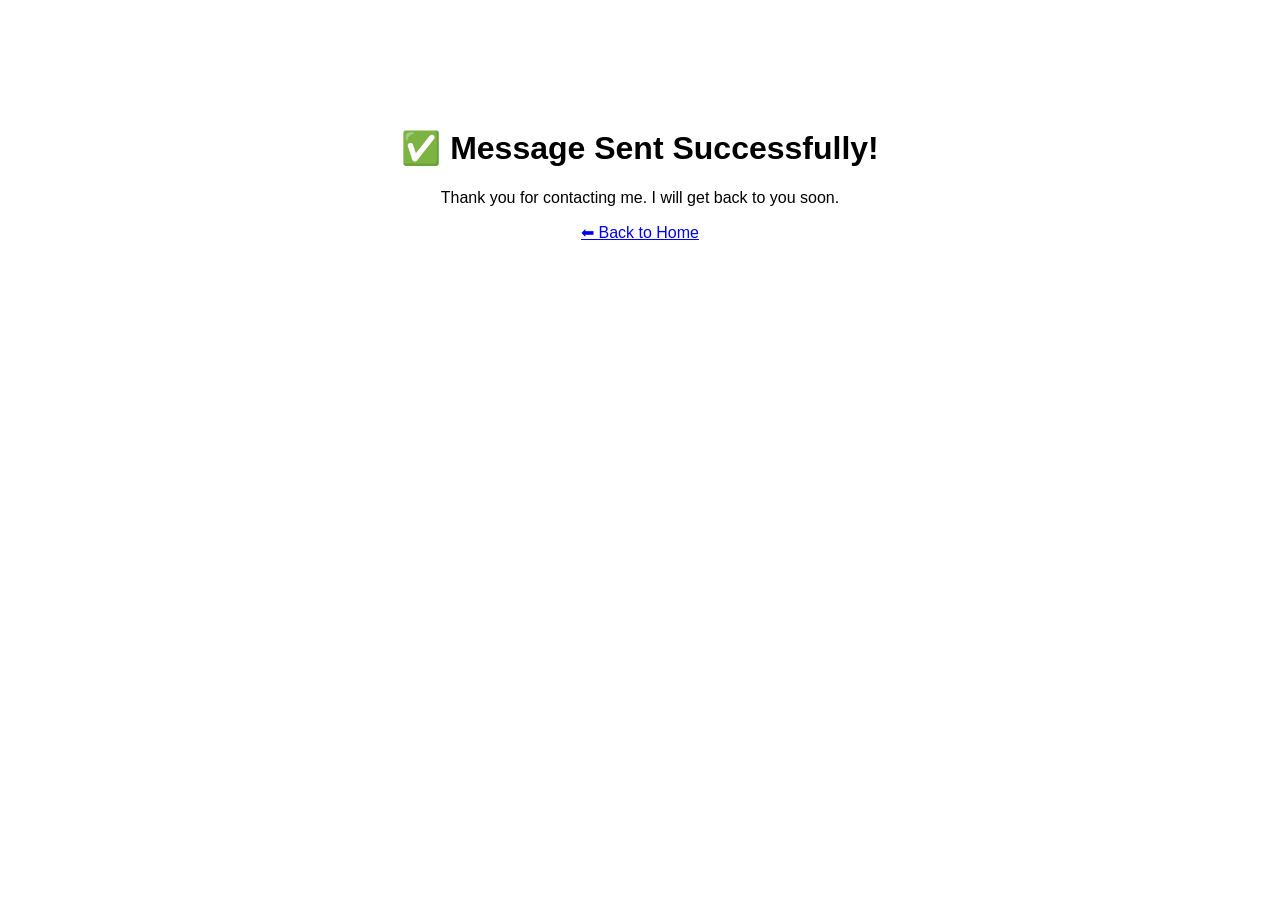
<file: thankyou.html>
<!DOCTYPE html>
<html>
<head>
    <title>Thank You</title>
</head>
<body style="text-align:center; padding-top:100px; font-family:sans-serif;">

    <h1>✅ Message Sent Successfully!</h1>
    <p>Thank you for contacting me. I will get back to you soon.</p>

    <a href="index.html">⬅ Back to Home</a>

</body>
</html>
</file>
